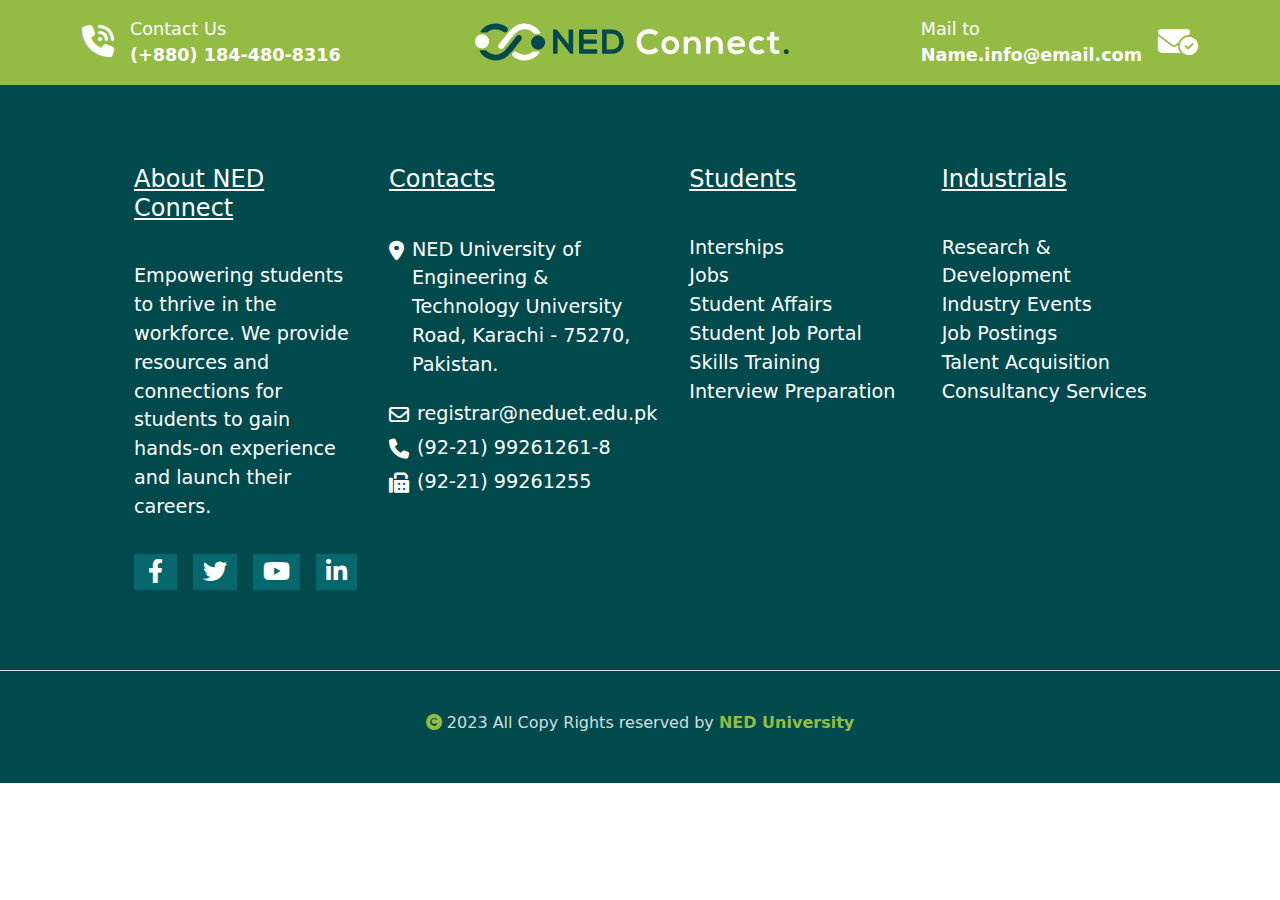
<file: HTML Files/footer.html>
<!DOCTYPE html>
<html lang="en">

<head>
    <meta charset="UTF-8">
    <meta http-equiv="X-UA-Compatible" content="IE=edge">
    <meta name="viewport" content="width=device-width, initial-scale=1.0">
    <title>Footer</title>

    <!-- Custom CSS -->
    <link rel="stylesheet" href="/CSS Files/footer.css">

    <!-- Bootstrap 5 CSS file -->
    <link rel="stylesheet" href="/supporting-files/bootstrap.min.css">

    <!-- Bootstrap 5 JS file -->
    <script defer src="/supporting-files/bootstrap.bundle.min.js"></script>

    <!-- Font Awesome all.css (For Icons) -->
    <link rel="stylesheet" type="text/css" href="/supporting-files/all.min.css">
    <!-- It only works when their is a folder 'webfonts' in the same directory -->
</head>

<body>
    <footer>
        <div class="container-fluid backgroundLightGreen">

            <div class="container colorWhite d-none d-lg-block">
                <div class="d-flex widthhundred justify-content-between">

                    <div class="d-flex flex-row py-3">
                        <div class="fontFooterliteIcon align-self-center pe-3">
                            <i class="fa-solid fa-phone-volume"></i>
                        </div>
                        <div class="d-flex flex-column fontFooterliteText">
                            <div>
                                Contact Us
                            </div>
                            <div class="fw-bold">
                                (+880) 184-480-8316
                            </div>
                        </div>
                    </div>

                    <div class="footerLogo d-flex flex-wrap justify-content-center py-3">
                        <div class="align-self-center">
                            <img class="img-fluid" src="/media/ned-connect-logoDark.svg" alt="">
                        </div>
                    </div>

                    <div class="d-flex justify-content-end py-3">
                        <div class="d-flex flex-column  fontFooterliteText">
                            <div>
                                Mail to
                            </div>
                            <div class="fw-bold">
                                Name.info@email.com
                            </div>
                        </div>
                        <div class="fontFooterliteIcon align-self-center ps-3">
                            <i class="fa-solid fa-envelope-circle-check"></i>
                        </div>
                    </div>

                </div>
            </div>



            <div class="container colorWhite d-lg-none">
                <div class="d-flex flex-column widthhundred justify-content-between">

                    <div class="footerLogo d-flex flex-wrap justify-content-center py-3">
                        <div class="align-self-center">
                            <img class="img-fluid" src="/media/ned-connect-logoDark.svg" alt="">
                        </div>
                    </div>


                    <div class="d-none d-sm-block">
                        <div class="d-flex justify-content-between pb-3">

                            <div class="d-flex">
                                <div class="fontFooterliteIcon align-self-center pe-3">
                                    <i class="fa-solid fa-phone-volume"></i>
                                </div>
                                <div class="d-flex flex-column fontFooterliteText">
                                    <div class="ms-auto">
                                        Contact Us
                                    </div>
                                    <div class="fw-bold">
                                        (+880) 184-480-8316
                                    </div>
                                </div>
                            </div>

                            <div class="d-flex">
                                <div class="d-flex flex-column  fontFooterliteText">
                                    <div>
                                        Mail to
                                    </div>
                                    <div class="fw-bold">
                                        Name.info@email.com
                                    </div>
                                </div>
                                <div class="fontFooterliteIcon align-self-center ps-3">
                                    <i class="fa-solid fa-envelope-circle-check"></i>
                                </div>
                            </div>

                        </div>
                    </div>

                </div>
            </div>

        </div>



        <div class="container-fluid backgroundDarkSea p-0">
            <div class="container colorWhite p-lg-5 p-md-4 p-3">

                <div class="d-flex flex-column flex-lg-row justify-content-between">

                    <div class="d-flex flex-column flex-md-row flex-box">
                        <div class="d-flex flex-column p-3 flex-box fontInFooter">
                            <div class="my-3 fs-sm-4 fs-5 fw-bold text-decoration-underline">
                                <h4>About NED Connect</h4>
                            </div>
                            <div class="my-3 ">
                                Empowering students to thrive in the workforce. We provide resources and connections for
                                students to gain hands-on experience and launch their careers.
                            </div>
                            <div class="d-flex fs-4 mt-3">
                                <div class="footerAboutIcons fbfootericon me-3">
                                    <a href="#">
                                        <i class="fa-brands fa-facebook-f"></i>
                                    </a>
                                </div>
                                <div class="footerAboutIcons me-3">
                                    <a href="#">
                                        <i class="fa-brands fa-twitter"></i>
                                    </a>
                                </div>
                                <div class="footerAboutIcons me-3">
                                    <a href="#">
                                        <i class="fa-brands fa-youtube"></i>
                                    </a>
                                </div>
                                <div class="footerAboutIcons">
                                    <a href="#">
                                        <i class="fa-brands fa-linkedin-in"></i>
                                    </a>
                                </div>
                            </div>
                        </div>

                        <div class="d-flex flex-column p-3 flex-box fontInFooter">
                            <div class="my-3 fs-sm-4 fs-5 fw-bold text-decoration-underline">
                                <h4>Contacts</h4>
                            </div>
                            <div class="d-flex flex-column mt-3">
                                <div>
                                    <Address class="d-flex footerContactItems">
                                        <div class="pe-2 fs-5">
                                            <i class="fa-solid fa-location-dot"></i>
                                        </div>
                                        <div class="FooterContactContent">
                                            NED University of Engineering & Technology University Road, Karachi - 75270,
                                            Pakistan.
                                        </div>
                                    </Address>
                                </div>
                                <div class="d-flex flex-row footerContactItems">
                                    <div class="pe-2 fs-5 ">
                                        <i class="fa-regular fa-envelope"></i>
                                    </div>
                                    <div class="footerStudentLinks FooterContactContent">
                                        <a href="#">registrar@neduet.edu.pk</a>
                                    </div>
                                </div>
                                <div class="d-flex flex-row footerContactItems">
                                    <div class="pe-2 fs-5 ">
                                        <i class="fa-solid fa-phone"></i>
                                    </div>
                                    <div class="FooterContactContent">
                                        (92-21) 99261261-8
                                    </div>
                                </div>
                                <div class="d-flex flex-row footerContactItems">
                                    <div class="pe-2 fs-5 ">
                                        <i class="fa-solid fa-fax"></i>
                                    </div>
                                    <div class="FooterContactContent">
                                        (92-21) 99261255
                                    </div>
                                </div>
                            </div>
                        </div>
                    </div>

                    <div class="d-flex flex-column flex-md-row flex-box">
                        <div class="d-flex flex-column p-3 flex-box fontInFooter">
                            <div class="my-3 fs-sm-4 fs-5 fw-bold text-decoration-underline">
                                <h4>Students</h4>
                            </div>
                            <div class="d-flex flex-column footerStudentLinks mt-3">
                                <div>
                                    <a href="#">Interships</a>
                                </div>
                                <div>
                                    <a href="#">Jobs</a>
                                </div>
                                <div>
                                    <a href="#">Student Affairs</a>
                                </div>
                                <div>
                                    <a href="#">Student Job Portal</a>
                                </div>
                                <div>
                                    <a href="#">Skills Training</a>
                                </div>
                                <div>
                                    <a href="#">Interview Preparation</a>
                                </div>
                            </div>
                        </div>

                        <div class="d-flex flex-column p-3 pe-0 flex-box fontInFooter">
                            <div class="my-3 fs-sm-4 fs-5 fw-bold text-decoration-underline">
                                <h4>Industrials</h4>
                            </div>
                            <div class="d-flex flex-column footerStudentLinks mt-3">
                                <div>
                                    <a href="#">Research & Development</a>
                                </div>
                                <div>
                                    <a href="#">Industry Events</a>
                                </div>
                                <div>
                                    <a href="#">Job Postings</a>
                                </div>
                                <div>
                                    <a href="#">Talent Acquisition</a>
                                </div>
                                <div>
                                    <a href="#">Consultancy Services</a>
                                </div>
                            </div>
                        </div>
                    </div>

                </div>

            </div>

            <div class="my-3 footerSeperation"></div>

            <div class="container">
                <div class="d-flex justify-content-center pb-5 pt-4">
                    <div class="text-center colorWhite">
                        <span><i class="fa-solid fa-copyright" style="color: #94bb44;"></i></span>
                        <span class="copyRightText">2023 All Copy Rights reserved by</span>
                        <span class="BottomNEDHeading">NED University</span>
                    </div>
                </div>
            </div>
        </div>
    </footer>

</body>

</html>
</file>
<file: CSS Files/footer.css>
*{
    box-sizing: border-box;
}

body{
    margin: 0;
    padding: 0;
}

.backgroundLightGreen{
    background-color: #94bb44;
}

.colorWhite{
    color: white;
}

.backgroundDarkSea{
    background-color: #004a4d;
}





/* Footer Start */
/* FooterLite Start */
.footerLogo img{
    width: 20rem;
}

.fontFooterliteText{
    font-size: 1.1rem;
}

.fontFooterliteIcon{
    font-size: 2rem;
}
/* FooterLite End */
/* FooterHeavy Start */
.footerAboutIcons a{
    font-size: 1.5rem;
    padding: 4px 10px;
    color: #fff;
    /* border: 1px solid #fff; */
    background-color: #06676c;
    
}
.footerAboutIcons a:hover{
    color: #fff;
    background-color: #94bb44;
}

.fbfootericon a{
    padding: 4px 14px !important;
}

.footerStudentLinks a{
    color: #fff;
    text-decoration: none;
}
.footerStudentLinks a:hover{
    color: #94bb44;
    text-decoration: underline;
}
.footerContactItems{
    padding: 2px 0;
}
.footerContactItems i{
    color: #fff;
}
.footerContactItems i:hover{
    color: #94bb44;
}
.flex-box{
    flex: 1;
}
.fontInFooter{
    font-size: 1.2rem;
}
.footerSeperation{
    border-bottom: 1px solid #ffffffd5;
}
.BottomNEDHeading{
    color: #94bb44;
    font-weight: 600;
}
.copyRightText{
    color: #ffffffd5;
}

/* FooterHeavy End */

/* Footer End */

/* Footer End */
@media only screen  and (max-width: 575px){
    .footerAboutIcons a{
        font-size: 1.25rem;
    }
    .fontInFooter{
        font-size: 1rem;
    }
}
</file>
